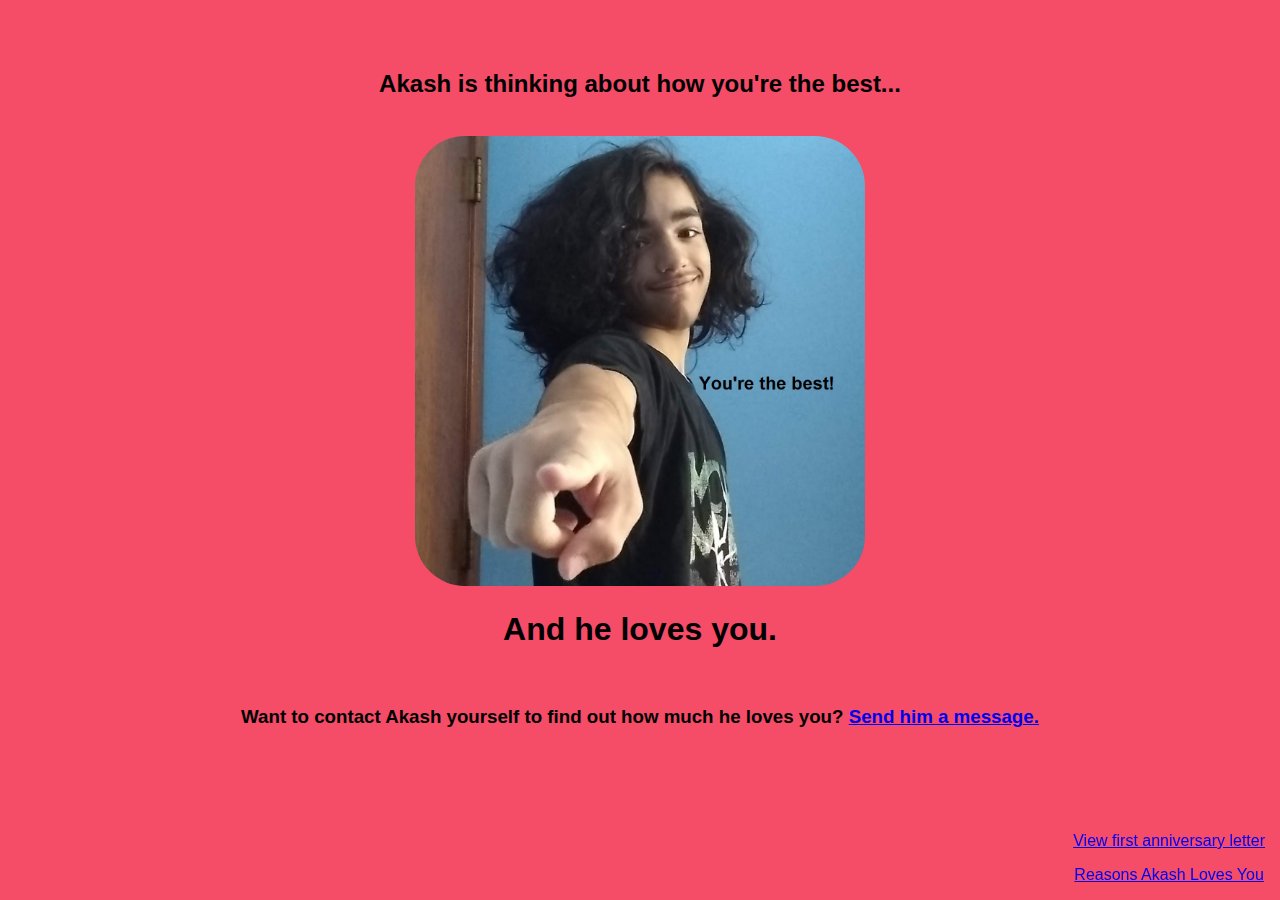
<file: index.html>
<!DOCTYPE html>
<html>
    <head>
        <title>Does Akash Love You?</title>
        <script src = "./script.js"></script>
        <link rel = "stylesheet" href = "style.css">
        <link rel = "stylesheet" href = "prompt.css">
    </head>
    <body onload = "formatPage();">
        <h2 id = "sentence"></h2>
        <br>
        <img id = "img" alt = "Akash picture">
        <br>
        <h1>And he loves you.</h1>
        <br>
        <h3>Want to contact Akash yourself to find out how much he loves you? <a href = "mailto:akash.w.shah@gmail.com">Send him a message.</a></h3>
        <div class = "prompt">
            <p><a href = "letter.html">View first anniversary letter</a></p>
            <p><a href = "reasons.html">Reasons Akash Loves You</a></p>
        </div>
    </body>
</html>
</file>
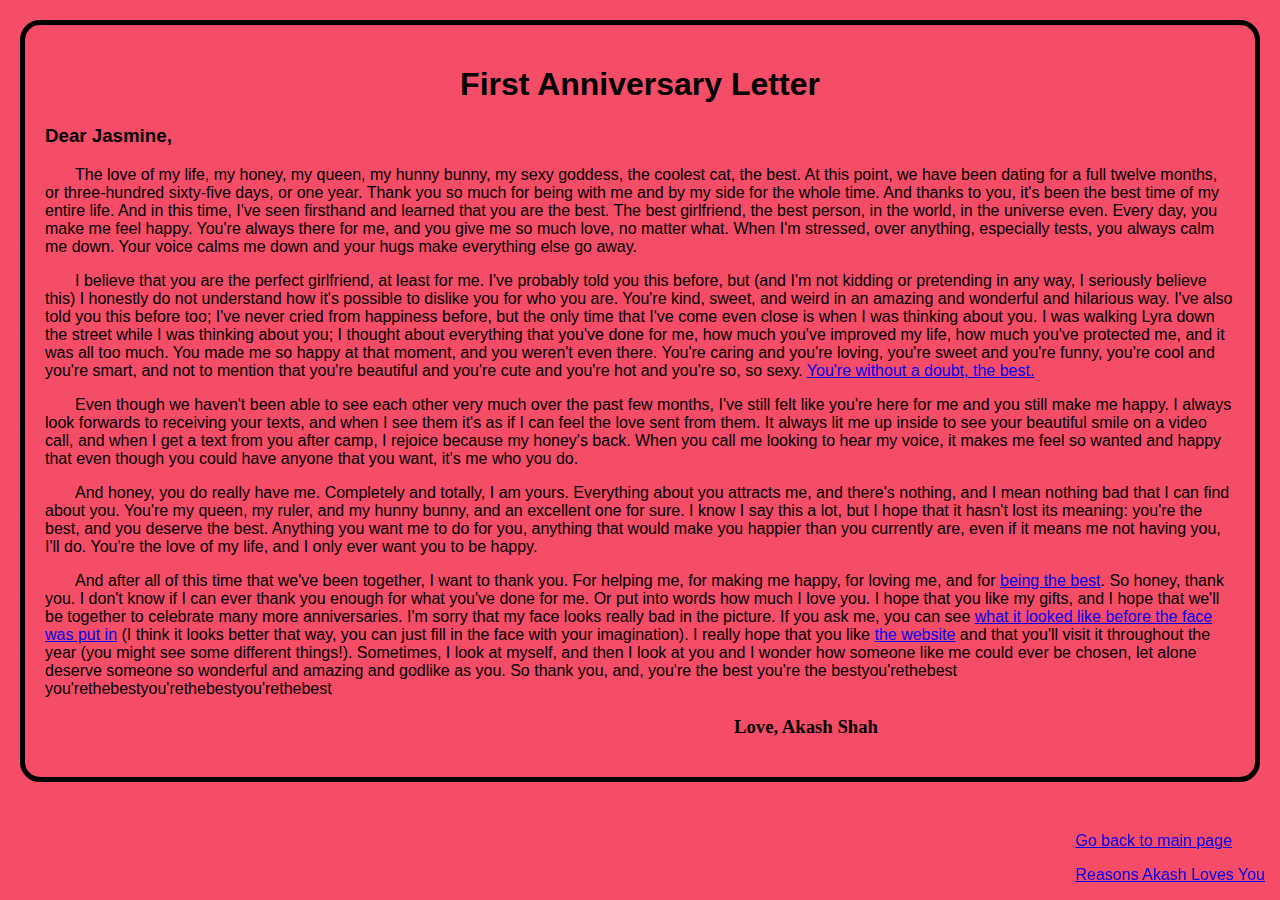
<file: letter.html>
<!DOCTYPE html>
<html>
    <head>
        <title>First Anniversary Letter</title>
        <link rel = "stylesheet" href = "letter.css">
        <link rel = "stylesheet" href = "prompt.css">
    </head>
    <body>
        <h1>First Anniversary Letter</h1>
        <h3>Dear Jasmine,</h3>
        <p>
            The love of my life, my honey, my queen, my hunny bunny, my sexy goddess, the coolest cat, the best. At this point, we have been dating for a full twelve months, 
            or three-hundred sixty-five days, or one year. Thank you so much for being with me and by my side for the whole time. And thanks to you, it's been the best time of my entire life. 
            And in this time, I've seen firsthand and learned that you are the best. The best girlfriend, the best person, in the world, in the universe even. 
            Every day, you make me feel happy. You're always there for me, and you give me so much love, no matter what. When I'm stressed, over anything, 
            especially tests, you always calm me down. Your voice calms me down and your hugs make everything else go away.
        </p>
        <p>
            I believe that you are the perfect girlfriend, at least for me. I've probably told you this before, but (and I'm not kidding or pretending in any way, I seriously believe this) 
            I honestly do not understand how it's possible to dislike you for who you are. You're kind, sweet, and weird in an amazing and wonderful and hilarious way. 
            I've also told you this before too; I've never cried from happiness before, but the only time that I've come even close is when I was thinking about you. 
            I was walking Lyra down the street while I was thinking about you; I thought about everything that you've done for me, how much you've improved my life, 
            how much you've protected me, and it was all too much. You made me so happy at that moment, and you weren't even there. You're caring and you're loving, 
            you're sweet and you're funny, you're cool and you're smart, and not to mention that you're beautiful and you're cute and you're hot and you're so, so sexy. 
            <a href = "reasons.html">You're without a doubt, the best.</a>
        </p>
        <p>
            Even though we haven't been able to see each other very much over the past few months, I've still felt like you're here for me and you still make me happy. 
            I always look forwards to receiving your texts, and when I see them it's as if I can feel the love sent from them. It always lit me up inside to see your beautiful smile on a video call, 
            and when I get a text from you after camp, I rejoice because my honey's back. When you call me looking to hear my voice, it makes me feel so wanted and happy that even though 
            you could have anyone that you want, it's me who you do. 
        </p>
        <p>
            And honey, you do really have me. Completely and totally, I am yours. Everything about you attracts me, and there's nothing, and I mean nothing bad that I can find about you. 
            You're my queen, my ruler, and my hunny bunny, and an excellent one for sure. I know I say this a lot, but I hope that it hasn't lost its meaning: you're the best, 
            and you deserve the best. Anything you want me to do for you, anything that would make you happier than you currently are, even if it means me not having you, I'll do. 
            You're the love of my life, and I only ever want you to be happy.
        </p>
        <p>
            And after all of this time that we've been together, I want to thank you. For helping me, for making me happy, for loving me, and for <a href = "reasons.html">being the best</a>. 
            So honey, thank you. I don't know if I can ever thank you enough for what you've done for me. Or put into words how much I love you. I hope that you like my gifts, 
            and I hope that we'll be together to celebrate many more anniversaries. I'm sorry that my face looks really bad in the picture. If you ask me, you can see 
            <a href = "pictures/drawing.jpg">what it looked like before the face was put in</a> (I think it looks better that way, you can just fill in the face with your imagination). 
            I really hope that you like <a href = "index.html">the website</a> and that you'll visit it throughout the year (you might see some different things!). 
            Sometimes, I look at myself, and then I look at you and I wonder how someone like me could ever be chosen, let alone deserve someone so wonderful and amazing and godlike as you. 
            So thank you, and, you're the best you're the bestyou'rethebest you'rethebestyou'rethebestyou'rethebest
        </p>
        <h3 id = "signature">Love, Akash Shah</h3>
        <div class = "prompt">
            <p><a href = "index.html">Go back to main page</a></p>
            <p><a href = "reasons.html">Reasons Akash Loves You</a></p>
        </div>
    </body>
</html>
</file>
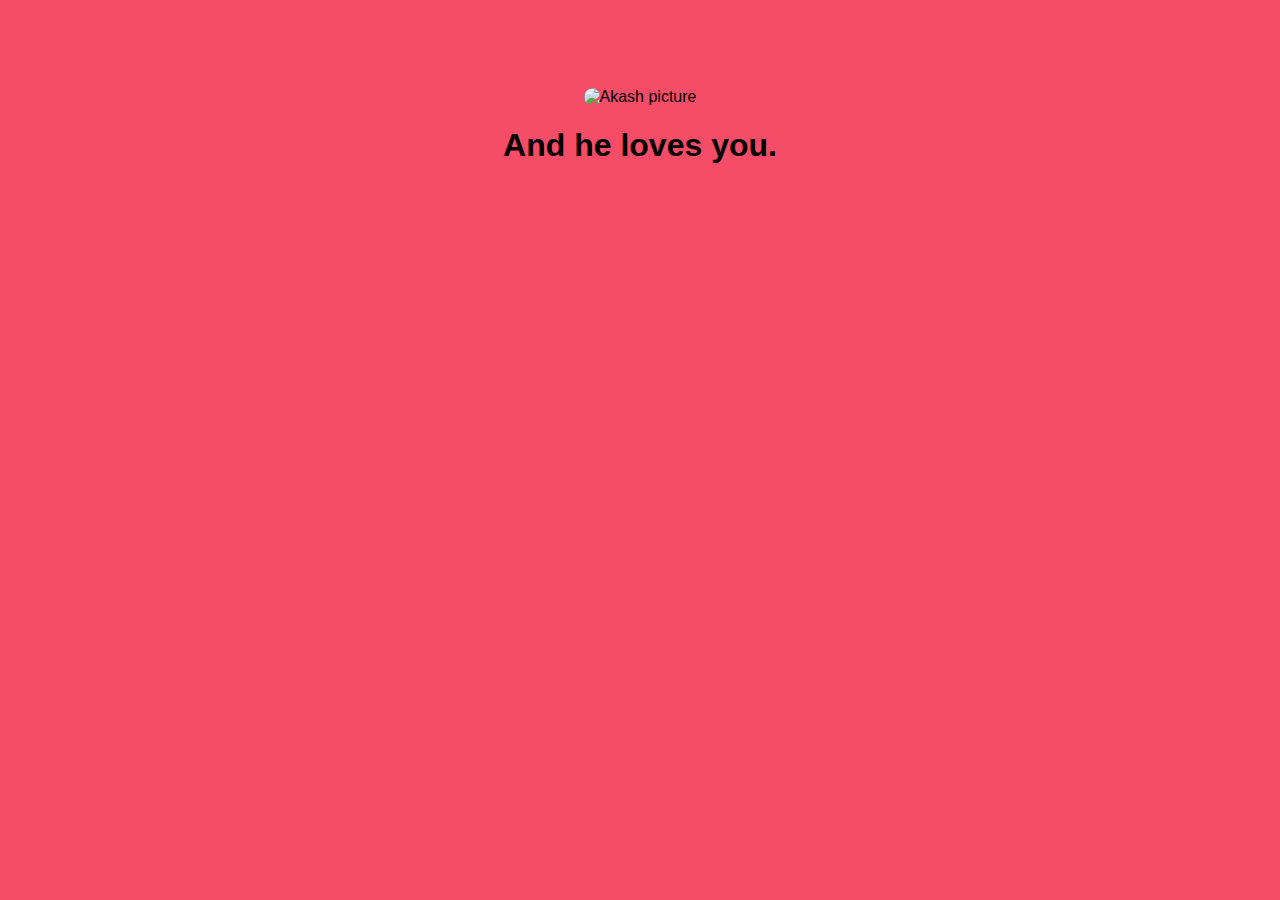
<file: page.html>
<!DOCTYPE html>
<html>
    <head>
        <title>How Much Does Akash Love You?</title>
        <script src = "./script.js"></script>
        <link rel = "stylesheet" href = "style.css">
    </head>
    <body>
        <h2 id = "sentence"></h2>
        <br>
        <img id = "img" alt = "Akash picture">
        <br>
        <h1>And he loves you.</h1>
    </body>
</html>
</file>
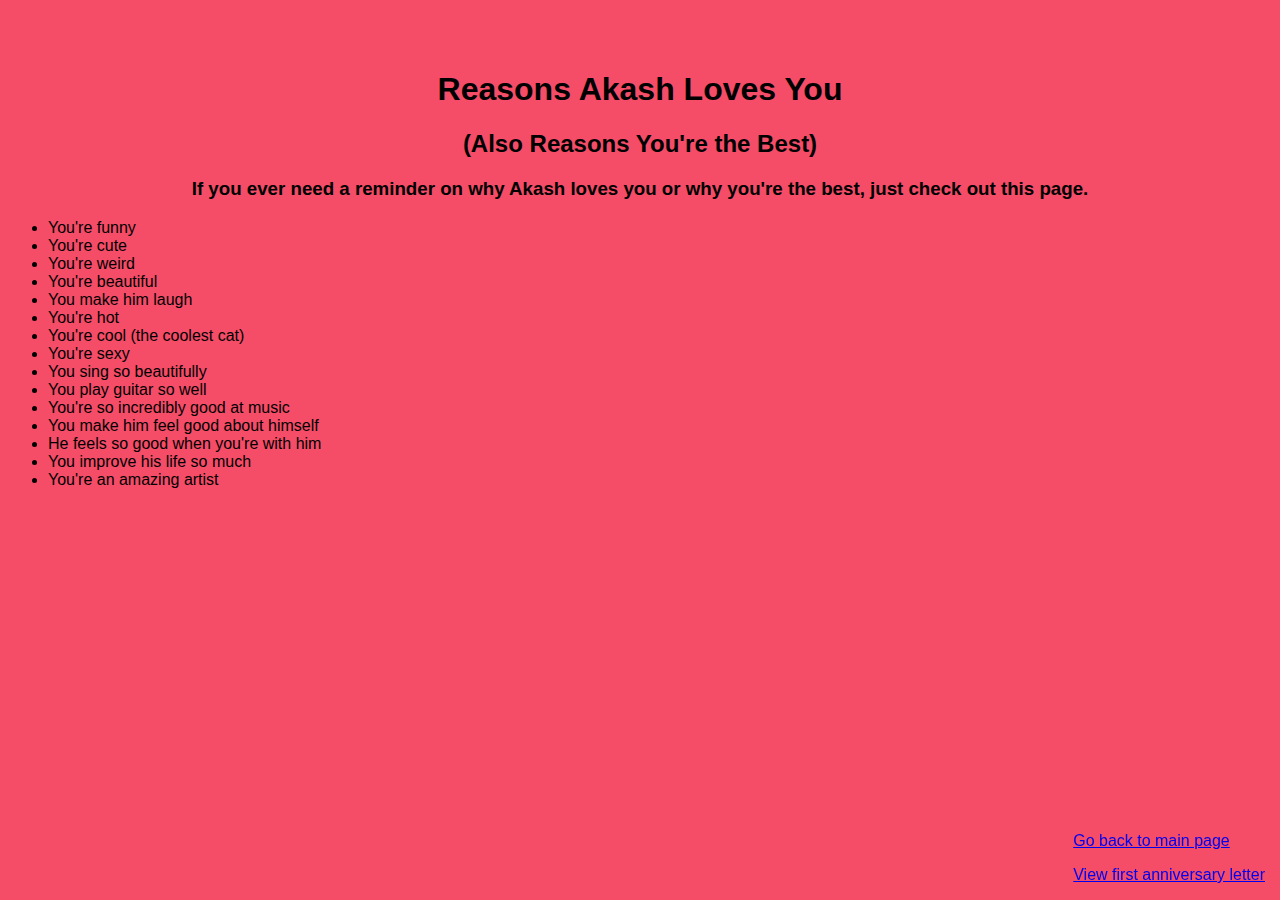
<file: reasons.html>
<!DOCTYPE html>
<html>
    <head>
        <title>Reasons You're Amazing</title>
        <link rel = "stylesheet" href = "reasons.css">
        <link rel = "stylesheet" href = "prompt.css">
    </head>
    <body>
        <div class = "heading">
            <h1>Reasons Akash Loves You</h1>
            <h2>(Also Reasons You're the Best)</h2>
            <h3>If you ever need a reminder on why Akash loves you or why you're the best, just check out this page.</h3>
        </div>
        <ul>
            <li>You're funny</li>
            <li>You're cute</li>
            <li>You're weird</li>
            <li>You're beautiful</li>
            <li>You make him laugh</li>
            <li>You're hot</li>
            <li>You're cool (the coolest cat)</li>
            <li>You're sexy</li>
            <li>You sing so beautifully</li>
            <li>You play guitar so well</li>
            <li>You're so incredibly good at music</li>
            <li>You make him feel good about himself</li>
            <li>He feels so good when you're with him</li>
            <li>You improve his life so much</li>
            <li>You're an amazing artist</li>
        </ul>
        <div class = "prompt">
            <p><a href = "index.html">Go back to main page</a></p>
            <p><a href = "letter.html">View first anniversary letter</a></p>
        </div>
    </body>
</html>
</file>
<file: style.css>
body {
    background-color: rgb(245, 76, 104);
    position: relative;
    top: 50px;
    text-align: center;
    font-family: Veranda, Arial, sans-serif;
}

img {
    border-radius: 50px;
    width: 450px;
    height: 450px;
}
</file>
<file: prompt.css>
.prompt {
    position: fixed;
    bottom: 0;
    right: 15px;
}
</file>
<file: letter.css>
body {
    background-color: rgb(245, 76, 104);
    font-family: Veranda, Arial, sans-serif;
    border: 5px solid black;
    border-radius: 20px;
    padding: 20px;
    margin: 20px;
}

h1 {
    text-align: center;
}

p {
    text-indent: 30px;
}

#signature {
    font-family: "Brush Script MT", "Brush Script Std", cursive;
    text-align: right;
    position: relative;
    right: 30%;
}
</file>
<file: reasons.css>
body {
    background-color: rgb(245, 76, 104);
    position: relative;
    top: 50px;
    font-family: Veranda, Arial, sans-serif;
}

.heading {
    text-align: center;
}
</file>
